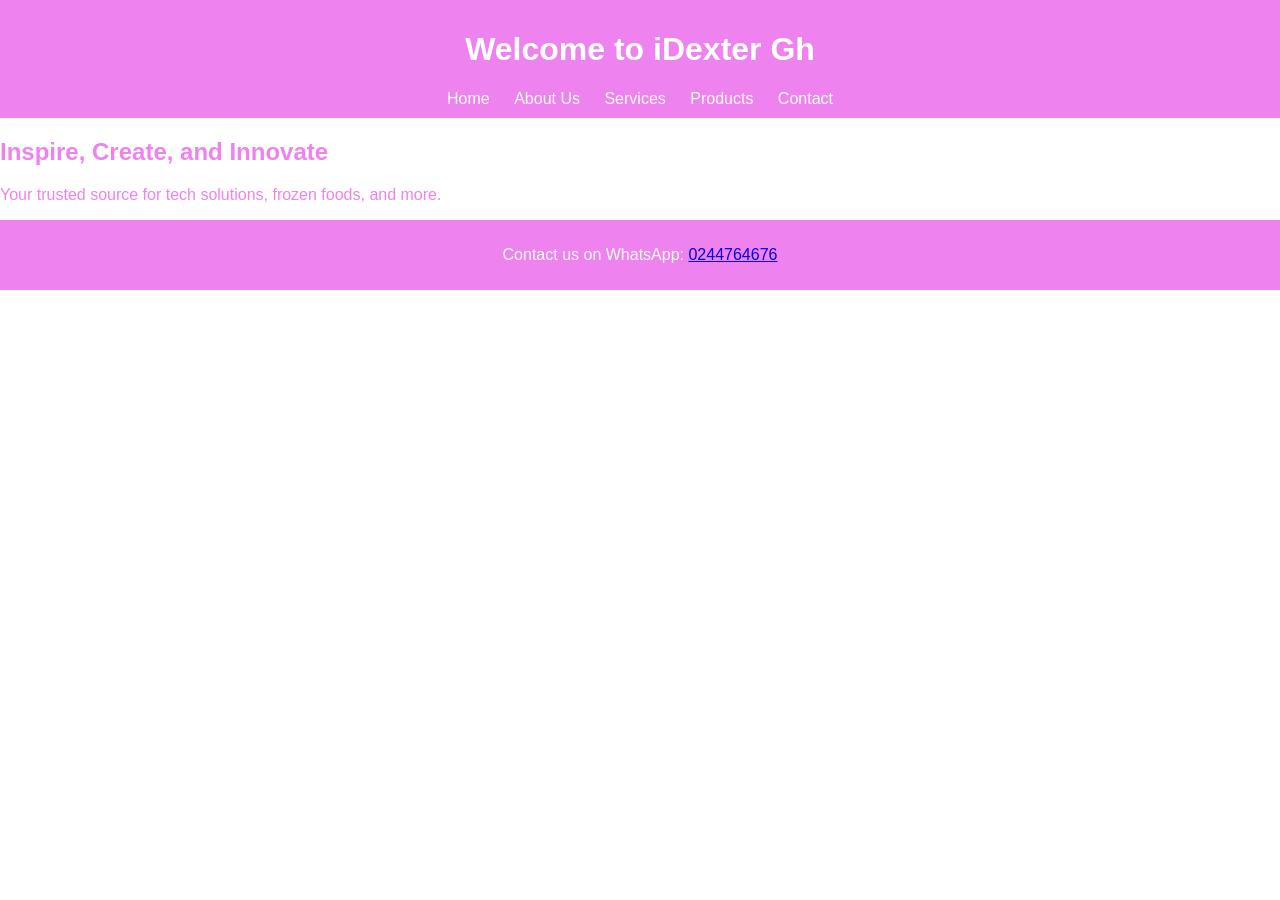
<file: index.html>
<!DOCTYPE html>
<html lang="en">
<head>
    <meta charset="UTF-8">
    <title>iDexter Gh — Home</title>
    <link rel="stylesheet" href="style.css">
</head>
<body>
    <header>
        <h1>Welcome to iDexter Gh</h1>
        <nav>
            <a href="index.html">Home</a>
            <a href="about.html">About Us</a>
            <a href="services.html">Services</a>
            <a href="products.html">Products</a>
            <a href="contact.html">Contact</a>
        </nav>
    </header>
    <main>
        <h2>Inspire, Create, and Innovate</h2>
        <p>Your trusted source for tech solutions, frozen foods, and more.</p>
    </main>
    <footer>
        <p>Contact us on WhatsApp: <a href="https://wa.me/233244764676">0244764676</a></p>
    </footer>
</body>
</html>
</file>
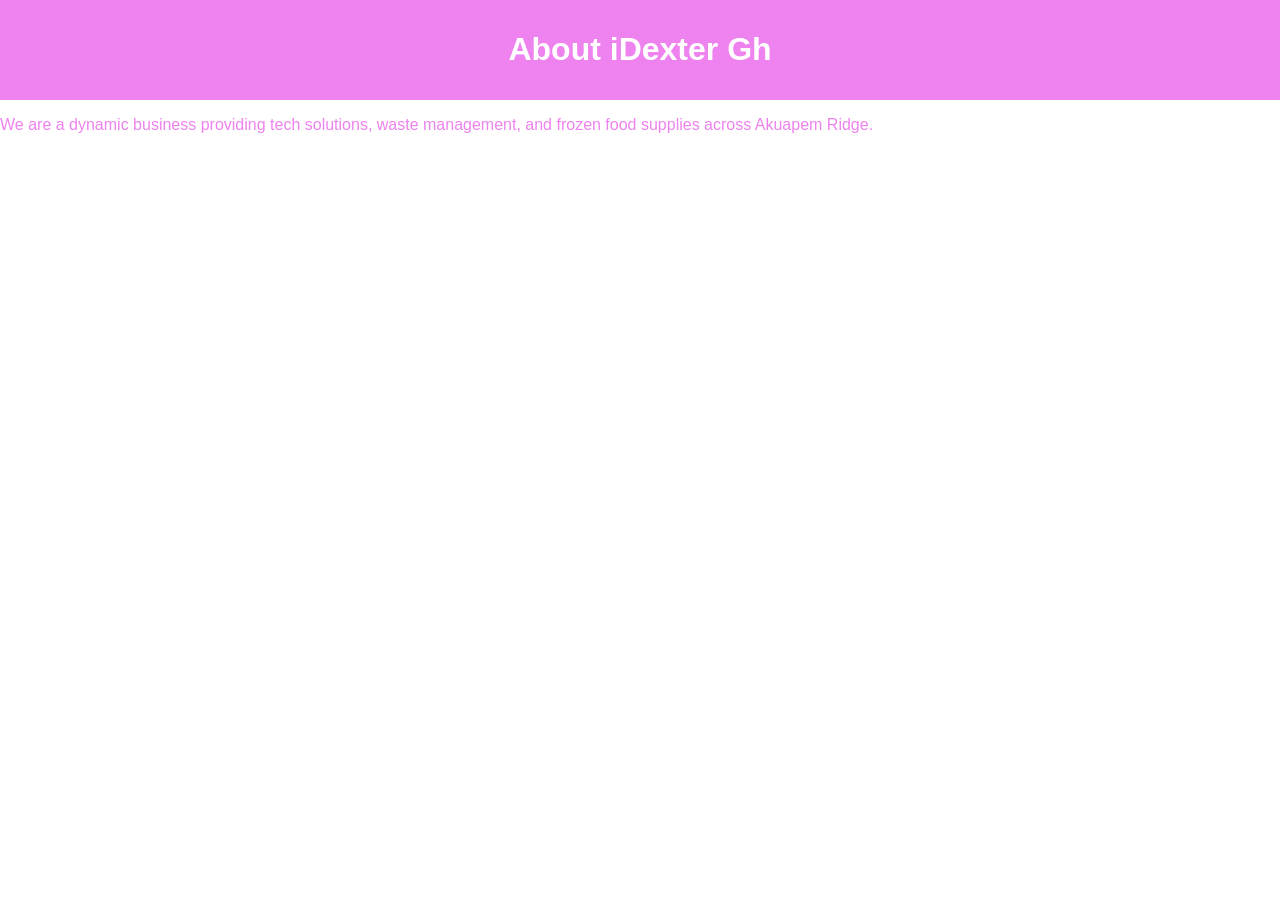
<file: about.html>
<!DOCTYPE html>
<html lang="en">
<head>
    <meta charset="UTF-8">
    <title>About Us - iDexter Gh</title>
    <link rel="stylesheet" href="style.css">
</head>
<body>
    <header><h1>About iDexter Gh</h1></header>
    <main>
        <p>We are a dynamic business providing tech solutions, waste management, and frozen food supplies across Akuapem Ridge.</p>
    </main>
</body>
</html>
</file>
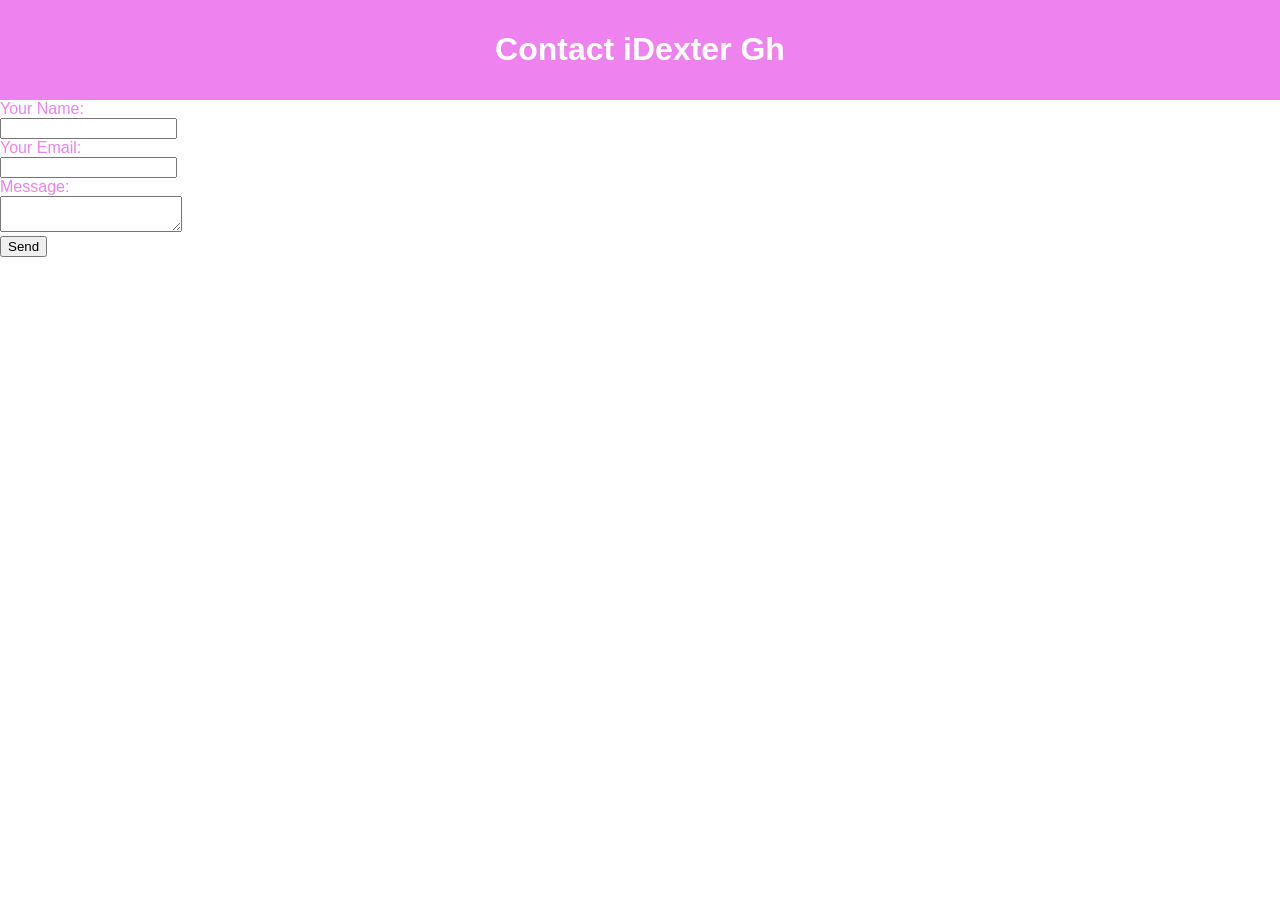
<file: contact.html>
<!DOCTYPE html>
<html lang="en">
<head>
    <meta charset="UTF-8">
    <title>Contact Us - iDexter Gh</title>
    <link rel="stylesheet" href="style.css">
</head>
<body>
    <header><h1>Contact iDexter Gh</h1></header>
    <main>
        <form action="mailto:idextergh@gmail.com" method="POST" enctype="text/plain">
            <label for="name">Your Name:</label><br>
            <input type="text" id="name" name="name"><br>
            <label for="email">Your Email:</label><br>
            <input type="email" id="email" name="email"><br>
            <label for="message">Message:</label><br>
            <textarea id="message" name="message"></textarea><br>
            <button type="submit">Send</button>
        </form>
    </main>
</body>
</html>
</file>
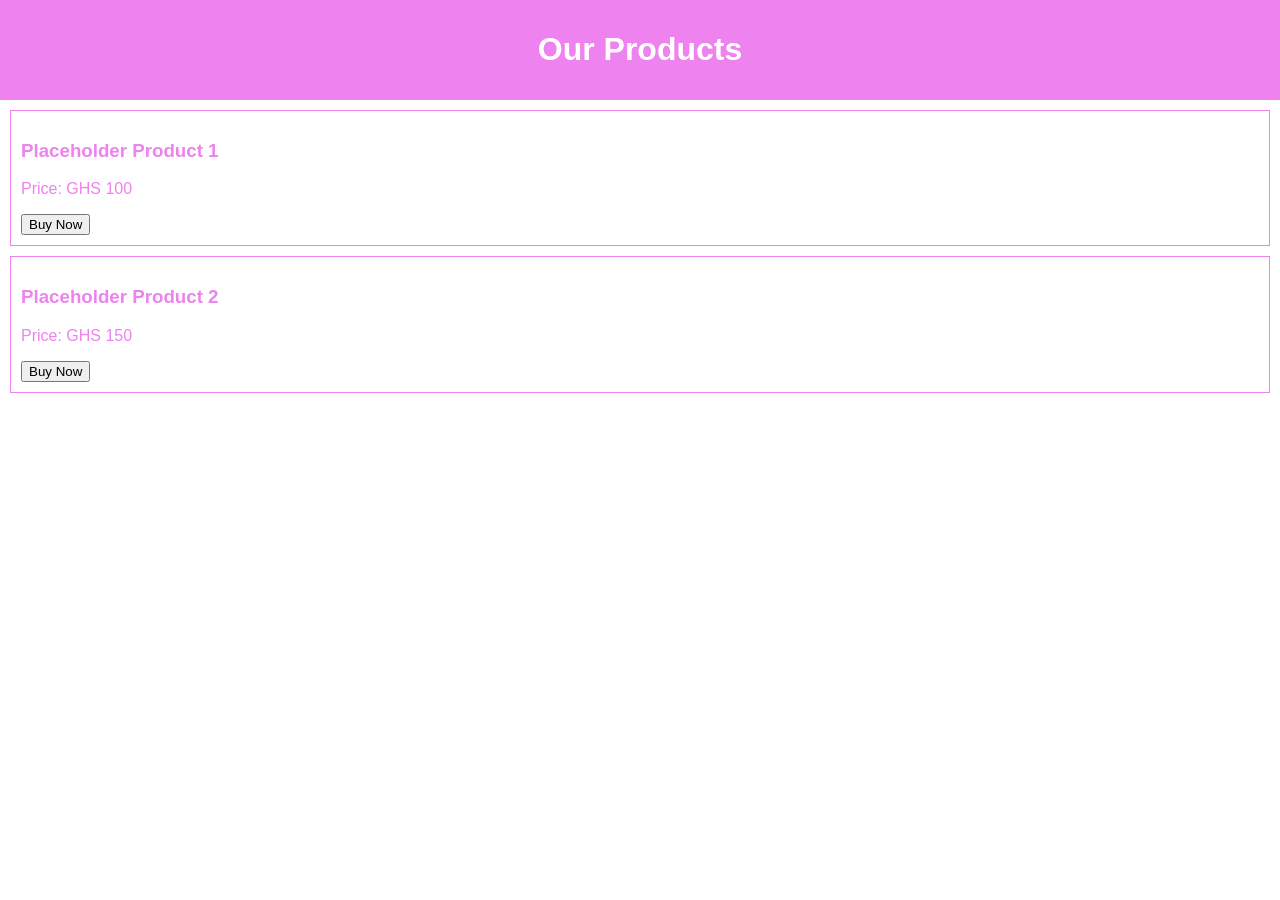
<file: products.html>
<!DOCTYPE html>
<html lang="en">
<head>
    <meta charset="UTF-8">
    <title>Products - iDexter Gh</title>
    <link rel="stylesheet" href="style.css">
    <script src="https://js.paystack.co/v1/inline.js"></script>
</head>
<body>
    <header><h1>Our Products</h1></header>
    <main>
        <div class="product">
            <h3>Placeholder Product 1</h3>
            <p>Price: GHS 100</p>
            <button onclick="payWithPaystack('Placeholder Product 1', 10000)">Buy Now</button>
        </div>
        <div class="product">
            <h3>Placeholder Product 2</h3>
            <p>Price: GHS 150</p>
            <button onclick="payWithPaystack('Placeholder Product 2', 15000)">Buy Now</button>
        </div>
    </main>
    <script>
    function payWithPaystack(productName, amount) {
        var handler = PaystackPop.setup({
            key: 'pk_live_6ed3d69c843affe9b303f50bbed0aecb6a42f442',
            email: 'idextergh@gmail.com',
            amount: amount,
            currency: 'GHS',
            ref: '' + Math.floor((Math.random() * 1000000000) + 1),
            label: productName,
            callback: function(response) {
                alert('Payment complete! Reference: ' + response.reference);
            },
            onClose: function() {
                alert('Transaction was cancelled');
            }
        });
        handler.openIframe();
    }
    </script>
</body>
</html>
</file>
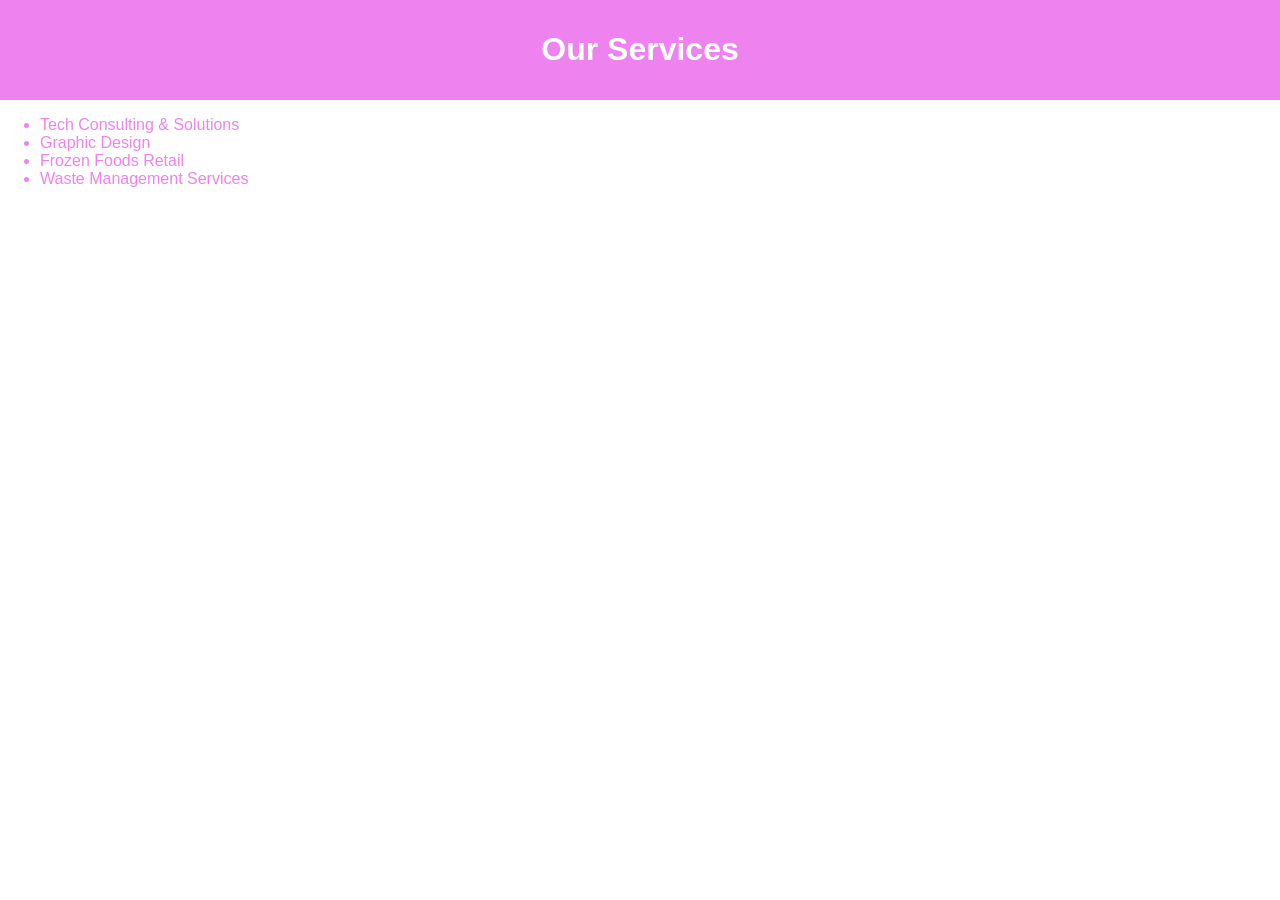
<file: services.html>
<!DOCTYPE html>
<html lang="en">
<head>
    <meta charset="UTF-8">
    <title>Our Services - iDexter Gh</title>
    <link rel="stylesheet" href="style.css">
</head>
<body>
    <header><h1>Our Services</h1></header>
    <main>
        <ul>
            <li>Tech Consulting & Solutions</li>
            <li>Graphic Design</li>
            <li>Frozen Foods Retail</li>
            <li>Waste Management Services</li>
        </ul>
    </main>
</body>
</html>
</file>
<file: style.css>
body {
    font-family: Arial, sans-serif;
    background-color: white;
    color: violet;
    margin: 0;
    padding: 0;
}
header, footer {
    background-color: violet;
    color: white;
    padding: 10px;
    text-align: center;
}
nav a {
    margin: 0 10px;
    color: white;
    text-decoration: none;
}
.product {
    border: 1px solid violet;
    margin: 10px;
    padding: 10px;
}
</file>
